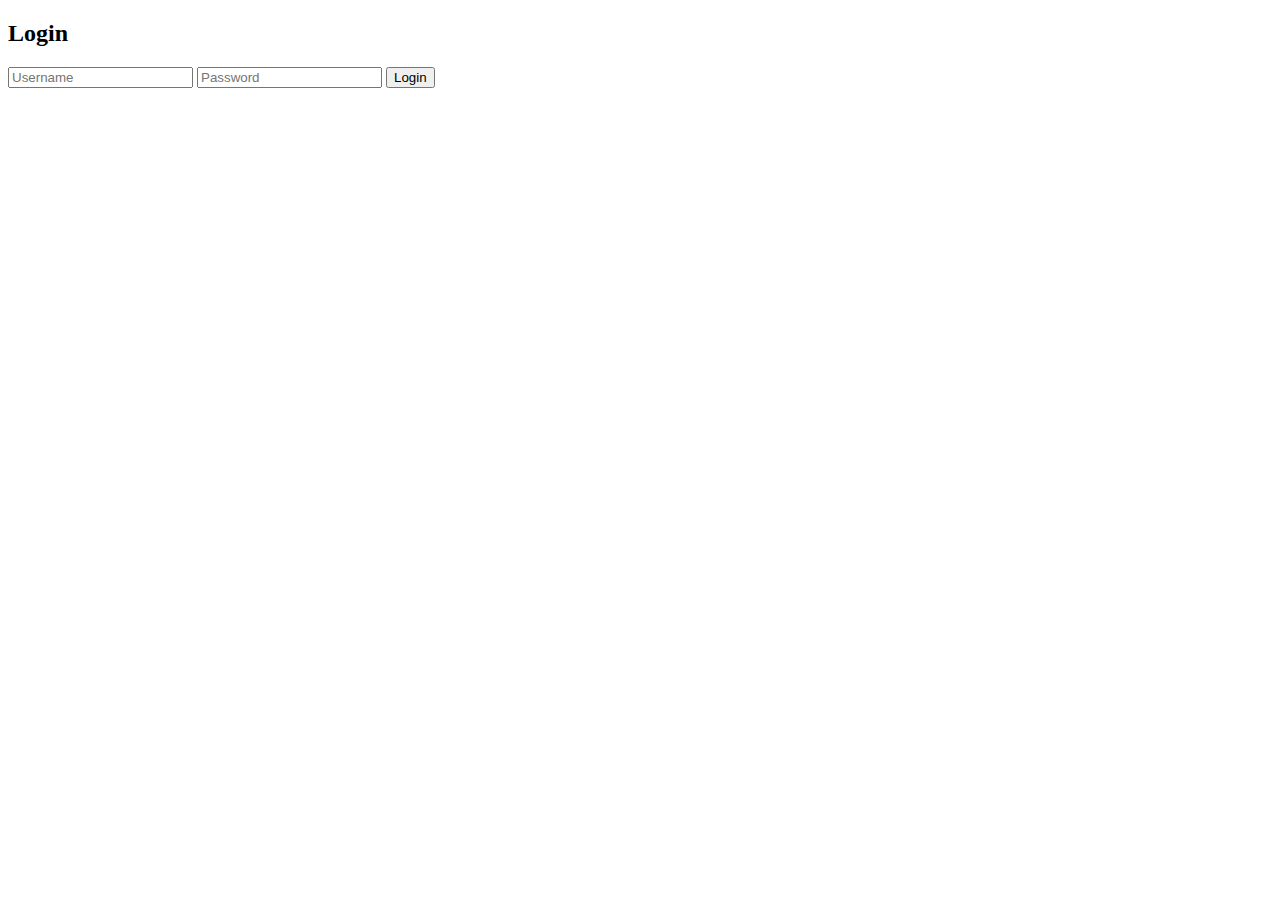
<file: login.html>
<!DOCTYPE html>
<html lang="en">
<head>
  <meta charset="UTF-8">
  <title>Login</title>
</head>
<body>
  <h2>Login</h2>
  <input type="text" id="username" placeholder="Username" />
  <input type="password" id="password" placeholder="Password" />
  <button onclick="login()">Login</button>
  <p id="error" style="color:red;"></p>

  <script>
    const validUser = "user";
    const validPass = "password";

    function login() {
      const user = document.getElementById("username").value;
      const pass = document.getElementById("password").value;

      if(user === validUser && pass === validPass) {
        // save login status
        localStorage.setItem("loggedIn", "true");
        // redirect to quiz page
        window.location.href = "quiz.html";
      } else {
        document.getElementById("error").innerText = "Invalid username or password.";
      }
    }
  </script>
</body>
</html>
</file>
